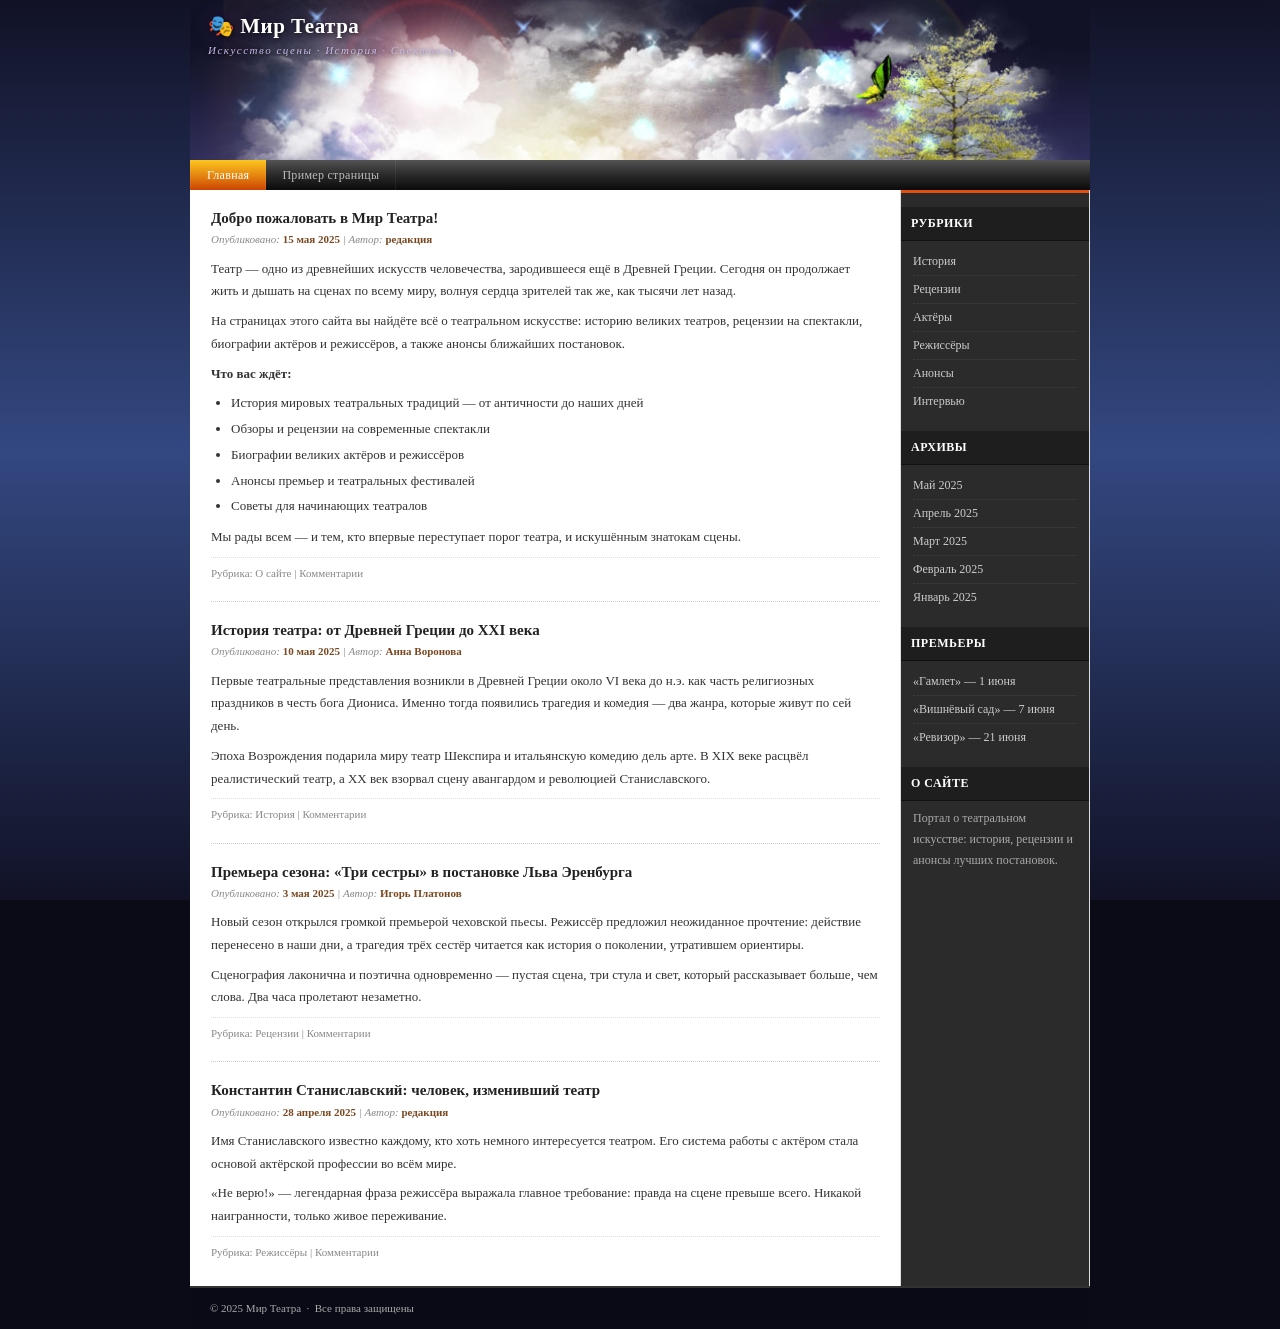
<file: index.html>
<!DOCTYPE html>
<html lang="ru">
<head>
<meta charset="UTF-8">
<meta name="viewport" content="width=device-width, initial-scale=1.0">
<meta name="author" content="Редакция сайта «Мир Театра»">
<meta name="keywords" content="театр, театральное искусство, история театра, рецензии на спектакли, актёры, режиссёры, премьеры, постановки">
<meta name="description" content="Мир Театра — сайт о театральном искусстве: история великих театров, рецензии на спектакли, биографии актёров и режиссёров, анонсы премьер и фестивалей.">

<title>Мир Театра — Главная</title>
<link rel="stylesheet" href="css/structuref.css">
<link rel="stylesheet" href="css/typographyf.css">
<link rel="stylesheet" href="css/images.css">
<link rel="stylesheet" href="css/menuf.css">
</head>
<body>
<div id="wrap">


<header id="header">
  <img src="images/header.jpg" class="header-img" alt="Мир Театра — сайт о театральном искусстве">
  <div class="site-branding">
    <h1 class="site-name">🎭 Мир Театра</h1>
    <div class="site-tagline">Искусство сцены · История · Спектакли</div>
  </div>
</header>

<nav id="nav">
  <a href="index.html" class="active">Главная</a>
  <a href="example.html">Пример страницы</a>
</nav>

<div id="page">

  <main id="main">

    <article class="post">
      <h2 class="post-title">Добро пожаловать в Мир Театра!</h2>
      <div class="post-meta">Опубликовано: <b>15 мая 2025</b> | Автор: <b>редакция</b></div>
      <div class="post-body">
        <p>Театр — одно из древнейших искусств человечества, зародившееся ещё в Древней Греции. Сегодня он продолжает жить и дышать на сценах по всему миру, волнуя сердца зрителей так же, как тысячи лет назад.</p>
        <p>На страницах этого сайта вы найдёте всё о театральном искусстве: историю великих театров, рецензии на спектакли, биографии актёров и режиссёров, а также анонсы ближайших постановок.</p>
        <p><strong>Что вас ждёт:</strong></p>
        <ul>
          <li>История мировых театральных традиций — от античности до наших дней</li>
          <li>Обзоры и рецензии на современные спектакли</li>
          <li>Биографии великих актёров и режиссёров</li>
          <li>Анонсы премьер и театральных фестивалей</li>
          <li>Советы для начинающих театралов</li>
        </ul>
        <p>Мы рады всем — и тем, кто впервые переступает порог театра, и искушённым знатокам сцены.</p>
      </div>
      <div class="post-footer">Рубрика: О сайте | Комментарии</div>
    </article>

    <article class="post">
      <h2 class="post-title">История театра: от Древней Греции до XXI века</h2>
      <div class="post-meta">Опубликовано: <b>10 мая 2025</b> | Автор: <b>Анна Воронова</b></div>
      <div class="post-body">
        <p>Первые театральные представления возникли в Древней Греции около VI века до н.э. как часть религиозных праздников в честь бога Диониса. Именно тогда появились трагедия и комедия — два жанра, которые живут по сей день.</p>
        <p>Эпоха Возрождения подарила миру театр Шекспира и итальянскую комедию дель арте. В XIX веке расцвёл реалистический театр, а XX век взорвал сцену авангардом и революцией Станиславского.</p>
      </div>
      <div class="post-footer">Рубрика: История | Комментарии</div>
    </article>

    <article class="post">
      <h2 class="post-title">Премьера сезона: «Три сестры» в постановке Льва Эренбурга</h2>
      <div class="post-meta">Опубликовано: <b>3 мая 2025</b> | Автор: <b>Игорь Платонов</b></div>
      <div class="post-body">
        <p>Новый сезон открылся громкой премьерой чеховской пьесы. Режиссёр предложил неожиданное прочтение: действие перенесено в наши дни, а трагедия трёх сестёр читается как история о поколении, утратившем ориентиры.</p>
        <p>Сценография лаконична и поэтична одновременно — пустая сцена, три стула и свет, который рассказывает больше, чем слова. Два часа пролетают незаметно.</p>
      </div>
      <div class="post-footer">Рубрика: Рецензии | Комментарии</div>
    </article>

    <article class="post">
      <h2 class="post-title">Константин Станиславский: человек, изменивший театр</h2>
      <div class="post-meta">Опубликовано: <b>28 апреля 2025</b> | Автор: <b>редакция</b></div>
      <div class="post-body">
        <p>Имя Станиславского известно каждому, кто хоть немного интересуется театром. Его система работы с актёром стала основой актёрской профессии во всём мире.</p>
        <p>«Не верю!» — легендарная фраза режиссёра выражала главное требование: правда на сцене превыше всего. Никакой наигранности, только живое переживание.</p>
      </div>
      <div class="post-footer">Рубрика: Режиссёры | Комментарии</div>
    </article>

  </main>


  <aside id="sidebar">

    <div class="widget">
      <div class="widget-title">Рубрики</div>
      <ul>
        <li><a href="#">История</a></li>
        <li><a href="#">Рецензии</a></li>
        <li><a href="#">Актёры</a></li>
        <li><a href="#">Режиссёры</a></li>
        <li><a href="#">Анонсы</a></li>
        <li><a href="#">Интервью</a></li>
      </ul>
    </div>

    <div class="widget">
      <div class="widget-title">Архивы</div>
      <ul>
        <li><a href="#">Май 2025</a></li>
        <li><a href="#">Апрель 2025</a></li>
        <li><a href="#">Март 2025</a></li>
        <li><a href="#">Февраль 2025</a></li>
        <li><a href="#">Январь 2025</a></li>
      </ul>
    </div>

    <div class="widget">
      <div class="widget-title">Премьеры</div>
      <ul>
        <li><a href="#">«Гамлет» — 1 июня</a></li>
        <li><a href="#">«Вишнёвый сад» — 7 июня</a></li>
        <li><a href="#">«Ревизор» — 21 июня</a></li>
      </ul>
    </div>

    <div class="widget">
      <div class="widget-title">О сайте</div>
      <p>Портал о театральном искусстве: история, рецензии и анонсы лучших постановок.</p>
      
        
      
      
    </div>

  </aside>

</div>

<footer id="footer">
  &copy; 2025 Мир Театра &nbsp;·&nbsp; Все права защищены
</footer>

</div>
</body>
</html>
</file>
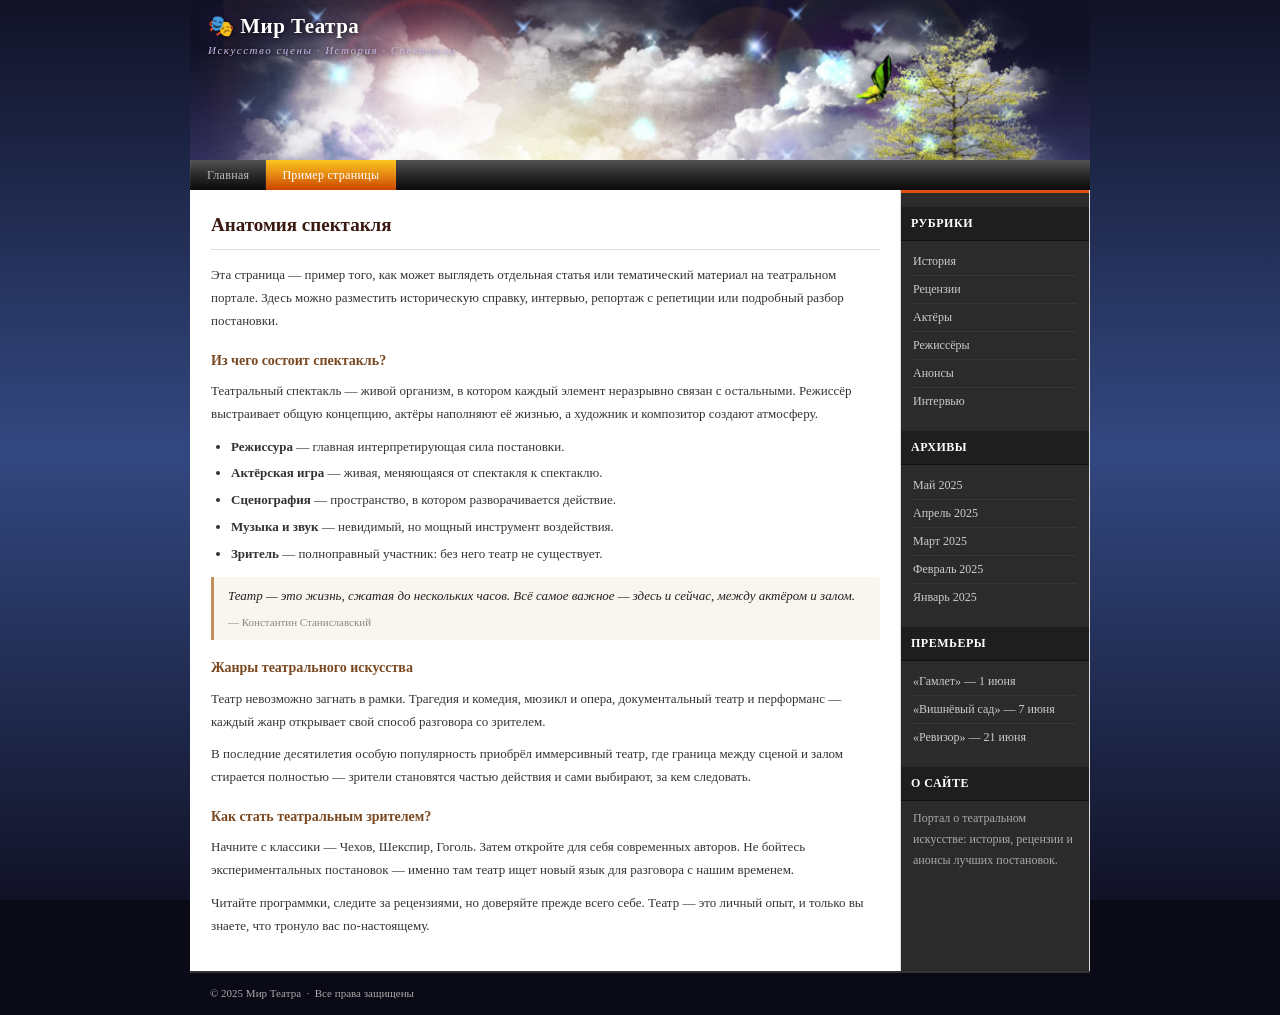
<file: example.html>
<!DOCTYPE html>
<html lang="ru">
<head>
<meta charset="UTF-8">
<meta name="viewport" content="width=device-width, initial-scale=1.0">
<meta name="author" content="Редакция сайта «Мир Театра»">
<meta name="keywords" content="театр, спектакль, жанры театра, театральное искусство, театральный зритель, постановка">
<meta name="description" content="Анатомия спектакля: из чего состоит спектакль, какие бывают жанры театрального искусства и как стать театральным зрителем — статья сайта «Мир Театра».">

<title>Пример страницы — Мир Театра</title>
<link rel="stylesheet" href="css/structuref.css">
<link rel="stylesheet" href="css/typographyf.css">
<link rel="stylesheet" href="css/images.css">
<link rel="stylesheet" href="css/menuf.css">
</head>
<body>
<div id="wrap">


<header id="header">
  <img src="images/header.jpg" class="header-img" alt="Мир Театра — сайт о театральном искусстве">
  <div class="site-branding">
    <h1 class="site-name">🎭 Мир Театра</h1>
    <div class="site-tagline">Искусство сцены · История · Спектакли</div>
  </div>
</header>

<nav id="nav">
  <a href="index.html">Главная</a>
  <a href="example.html" class="active">Пример страницы</a>
</nav>

<div id="page">

  <main id="main">
    <article>
    <h2 class="page-title">Анатомия спектакля</h2>
    <div class="page-body">
      <p>Эта страница — пример того, как может выглядеть отдельная статья или тематический материал на театральном портале. Здесь можно разместить историческую справку, интервью, репортаж с репетиции или подробный разбор постановки.</p>

      <h3>Из чего состоит спектакль?</h3>
      <p>Театральный спектакль — живой организм, в котором каждый элемент неразрывно связан с остальными. Режиссёр выстраивает общую концепцию, актёры наполняют её жизнью, а художник и композитор создают атмосферу.</p>
      <ul>
        <li><strong>Режиссура</strong> — главная интерпретирующая сила постановки.</li>
        <li><strong>Актёрская игра</strong> — живая, меняющаяся от спектакля к спектаклю.</li>
        <li><strong>Сценография</strong> — пространство, в котором разворачивается действие.</li>
        <li><strong>Музыка и звук</strong> — невидимый, но мощный инструмент воздействия.</li>
        <li><strong>Зритель</strong> — полноправный участник: без него театр не существует.</li>
      </ul>

      <blockquote>
        Театр — это жизнь, сжатая до нескольких часов. Всё самое важное — здесь и сейчас, между актёром и залом.
        <cite>— Константин Станиславский</cite>
      </blockquote>

      <h3>Жанры театрального искусства</h3>
      <p>Театр невозможно загнать в рамки. Трагедия и комедия, мюзикл и опера, документальный театр и перформанс — каждый жанр открывает свой способ разговора со зрителем.</p>
      <p>В последние десятилетия особую популярность приобрёл иммерсивный театр, где граница между сценой и залом стирается полностью — зрители становятся частью действия и сами выбирают, за кем следовать.</p>

      <h3>Как стать театральным зрителем?</h3>
      <p>Начните с классики — Чехов, Шекспир, Гоголь. Затем откройте для себя современных авторов. Не бойтесь экспериментальных постановок — именно там театр ищет новый язык для разговора с нашим временем.</p>
      <p>Читайте программки, следите за рецензиями, но доверяйте прежде всего себе. Театр — это личный опыт, и только вы знаете, что тронуло вас по-настоящему.</p>
    </div>
    </article>
  </main>


  <aside id="sidebar">

    <div class="widget">
      <div class="widget-title">Рубрики</div>
      <ul>
        <li><a href="#">История</a></li>
        <li><a href="#">Рецензии</a></li>
        <li><a href="#">Актёры</a></li>
        <li><a href="#">Режиссёры</a></li>
        <li><a href="#">Анонсы</a></li>
        <li><a href="#">Интервью</a></li>
      </ul>
    </div>

    <div class="widget">
      <div class="widget-title">Архивы</div>
      <ul>
        <li><a href="#">Май 2025</a></li>
        <li><a href="#">Апрель 2025</a></li>
        <li><a href="#">Март 2025</a></li>
        <li><a href="#">Февраль 2025</a></li>
        <li><a href="#">Январь 2025</a></li>
      </ul>
    </div>

    <div class="widget">
      <div class="widget-title">Премьеры</div>
      <ul>
        <li><a href="#">«Гамлет» — 1 июня</a></li>
        <li><a href="#">«Вишнёвый сад» — 7 июня</a></li>
        <li><a href="#">«Ревизор» — 21 июня</a></li>
      </ul>
    </div>

    <div class="widget">
      <div class="widget-title">О сайте</div>
      <p>Портал о театральном искусстве: история, рецензии и анонсы лучших постановок.</p>
      
        
      
      
    </div>

  </aside>

</div>

<footer id="footer">
  &copy; 2025 Мир Театра &nbsp;·&nbsp; Все права защищены
</footer>

</div>
</body>
</html>
</file>
<file: css/structuref.css>
/* ===== СБРОС ===== */

*,
*::before,
*::after {
  box-sizing: border-box;
  margin: 0;
  padding: 0;
}

body {
  min-height: 100vh;
}

/* ===== ОБЁРТКА ===== */

#wrap {
  width: 900px;
  margin: 0 auto;
}

/* ===== ШАПКА ===== */

#header {
  width: 900px;
  height: 160px;
  position: relative;
  overflow: hidden;
}

.header-img {
  display: block;
  width: 100%;
  height: 100%;
  position: absolute;
  top: 0;
  left: 0;
  z-index: 0;
}

.site-branding {
  position: absolute;
  top: 14px;
  left: 18px;
  z-index: 2;
}

.site-tagline {
  margin-top: 2px;
}

/* ===== МЕНЮ ===== */

#nav {
  width: 900px;
  height: 30px;
  display: flex;
  align-items: stretch;
}

#nav a {
  display: flex;
  align-items: center;
  padding: 0 16px;
  white-space: nowrap;
}

/* ===== ОСНОВНАЯ ЧАСТЬ ===== */

#page {
  display: flex;
}

#main {
  flex: 1;
  min-width: 0;
  padding: 18px 20px 24px;
}

/* ===== ПОСТЫ ===== */

.post + .post {
  margin-top: 18px;
  padding-top: 18px;
}

.post-title {
  margin: 0 0 2px;
}

.post-meta {
  margin-bottom: 8px;
}

.post-body p {
  margin-bottom: 7px;
}

.post-body ul {
  margin: 5px 0 8px 20px;
}

.post-body ul li {
  margin-bottom: 3px;
}

.post-footer {
  margin-top: 8px;
  padding-top: 6px;
}

/* ===== СТАТИЧЕСКАЯ СТРАНИЦА ===== */

.page-title {
  margin: 0 0 14px;
  padding-bottom: 8px;
}

.page-body p {
  margin-bottom: 10px;
}

.page-body h3 {
  margin: 16px 0 7px;
}

.page-body ul {
  margin: 6px 0 10px 20px;
}

.page-body ul li {
  margin-bottom: 4px;
}

.page-body blockquote {
  padding: 8px 14px;
  margin: 12px 0;
}

.page-body blockquote cite {
  display: block;
  margin-top: 5px;
}

/* ===== БОКОВАЯ КОЛОНКА ===== */

#sidebar {
  width: 188px;
  flex-shrink: 0;
  padding: 14px 0 18px;
}

.widget {
  margin-bottom: 16px;
  padding: 0 12px;
}

.widget-title {
  padding: 6px 10px;
  margin: 0 -12px 7px;
}

.widget ul li {
  padding: 3px 0;
}

/* ===== ПОДВАЛ ===== */

#footer {
  width: 900px;
  clear: both;
  padding: 11px 20px;
}

/* ===== ПЛАНШЕТ / УЗКИЙ ЭКРАН ===== */

@media (max-width: 899px) {
  #wrap, #header, #nav, #footer { width: 100%; }

  #header {
    height: auto;
  }
  .header-img {
    position: relative;
    width: 100%;
    height: auto;
  }

  .site-branding { top: 12px; left: 12px; }
  .site-name { font-size: 17px; }
  .site-tagline { font-size: 10px; letter-spacing: 1px; }

  #nav {
    height: auto;
    flex-wrap: nowrap;
    overflow-x: auto;
  }
  #nav a {
    padding: 10px 14px;
    font-size: 13px;
    white-space: nowrap;
    flex-shrink: 0;
  }

  #footer { width: 100%; padding: 10px 14px; }
}

/* ===== ТЕЛЕФОН (вертикально) ===== */

@media (max-width: 600px) and (orientation: portrait) {
  #page {
    flex-direction: column;
  }

  #main {
    padding: 14px 14px 20px;
    border-right: none;
    border-bottom: 1px solid rgba(255,255,255,.07);
  }

  #sidebar {
    width: 100%;
    padding: 12px 0 16px;
    border-top: 1px solid rgba(255,255,255,.07);
    display: flex;
    flex-wrap: wrap;
    gap: 0;
  }
  #sidebar .widget {
    width: 50%;
    padding: 0 14px;
    margin-bottom: 14px;
  }
  #sidebar .widget:last-child { width: 100%; }
}

/* ===== ОЧЕНЬ МАЛЕНЬКИЙ ЭКРАН ===== */

@media (max-width: 480px) {
  body { background-attachment: fixed; }
  #sidebar .widget { width: 100%; }
  .post-title { font-size: 14px; }
  .page-title { font-size: 17px; }
}
</file>
<file: css/typographyf.css>
body {
  font-family: Georgia, 'Times New Roman', serif;
  font-size: 13px;
  line-height: 1.75;
  color: #222;
}

/* ===== ШАПКА ===== */

.site-name {
  font-family: 'Didot', 'Bodoni MT', Georgia, serif;
  font-size: 21px;
  font-weight: 700;
  color: #fff;
  text-shadow: 1px 1px 6px rgba(0,0,0,.85), 0 0 18px rgba(60,40,100,.7);
  letter-spacing: .5px;
  line-height: 1.2;
}

.site-tagline {
  font-size: 11px;
  color: #c8b8e8;
  font-style: italic;
  letter-spacing: 1.5px;
  text-shadow: 0 1px 4px rgba(0,0,0,.8);
}

/* ===== МЕНЮ ===== */

#nav a {
  font-size: 12px;
  color: #bbb;
  letter-spacing: .3px;
}

/* ===== ПОСТЫ ===== */

.post-title {
  font-family: 'Didot', 'Bodoni MT', Georgia, serif;
  font-size: 15px;
  font-weight: 700;
  line-height: 1.35;
}

.post-meta {
  font-size: 11px;
  color: #888;
  font-style: italic;
}
.post-meta b { color: #7a4820; font-style: normal; }

.post-body { color: #333; }

.post-footer {
  font-size: 11px;
  color: #888;
}

/* ===== СТАТИЧЕСКАЯ СТРАНИЦА ===== */

.page-title {
  font-family: 'Didot', 'Bodoni MT', Georgia, serif;
  font-size: 19px;
  font-weight: 700;
  color: #3a1a10;
}

.page-body { color: #333; }

.page-body h3 {
  font-family: 'Didot', 'Bodoni MT', Georgia, serif;
  font-size: 14px;
  color: #7a4820;
}

.page-body blockquote {
  font-style: italic;
  color: #222;
}

.page-body blockquote cite {
  font-size: 11px;
  color: #888;
  font-style: normal;
}

/* ===== ВИДЖЕТЫ ===== */

.widget-title {
  font-size: 12px;
  font-weight: 700;
  color: #fff;
  text-transform: uppercase;
  letter-spacing: .5px;
}

.widget ul li { font-size: 12px; }

.widget p { font-size: 12px; color: #aaa; }

/* ===== ПОДВАЛ ===== */

#footer {
  text-align: left;
  font-size: 11px;
  color: #aaa;
}
</file>
<file: css/images.css>
body {
  background: #0b0b18 linear-gradient(180deg, #111226 0%, #334881 50%, #111226 100%) fixed;
}

/* ===== ОБЁРТКА ===== */

#wrap {
  background: #fff;
}

/* ===== ШАПКА ===== */

.header-img {
  object-fit: cover;
}

/* ===== МЕНЮ ===== */

#nav {
  background: #15151f linear-gradient(180deg, #555454 0%, #2d2d2d 45%, #0a0a0a 100%);
}

#nav a {
  border-right: 1px solid rgba(255,255,255,.06);
}
#nav a:first-child { border-left: 1px solid rgba(255,255,255,.06); }

/* ===== ОСНОВНАЯ ЧАСТЬ ===== */

#page {
  background: #ffffff;
  border-left:  1px solid rgba(255,255,255,.07);
  border-right: 1px solid #ddd;
}

#main {
  border-right: 1px solid #ddd;
}

/* ===== ПОСТЫ ===== */

.post + .post {
  border-top: 1px dotted #ccc;
}

.post-footer {
  border-top: 1px dotted #ddd;
}

/* ===== СТАТИЧЕСКАЯ СТРАНИЦА ===== */

.page-title {
  border-bottom: 1px solid #ddd;
}

.page-body blockquote {
  border-left: 3px solid #c09060;
  background: rgba(180,130,60,.08);
  border-radius: 0 2px 2px 0;
}

/* ===== БОКОВАЯ КОЛОНКА ===== */

#sidebar {
  background: #2b2b2b;
  border-top: 3px solid #e05010;
}

.widget-title {
  background: #1e1e1e;
  border-bottom: 1px solid #111;
}

.widget ul li {
  border-bottom: 1px dotted rgba(255,255,255,.1);
}
.widget ul li:last-child { border-bottom: none; }

/* ===== ПОДВАЛ ===== */

#footer {
  background: #0a0a16;
  border-top: 2px solid #333;
}
</file>
<file: css/menuf.css>
/* ===== МЕНЮ ===== */

#nav a {
  text-decoration: none;
  transition: color .15s;
}

#nav a:hover,
#nav a.active {
  background: #e05010 linear-gradient(180deg, #fcc61e 0%, #e58811 50%, #cc4502 100%);
  color: #fff;
}

/* ===== СПИСКИ ВИДЖЕТОВ ===== */

.widget ul { list-style: none; }

.widget ul li a { color: #ccc; text-decoration: none; }
.widget ul li a:hover { color: #fff; text-decoration: underline; }
</file>
